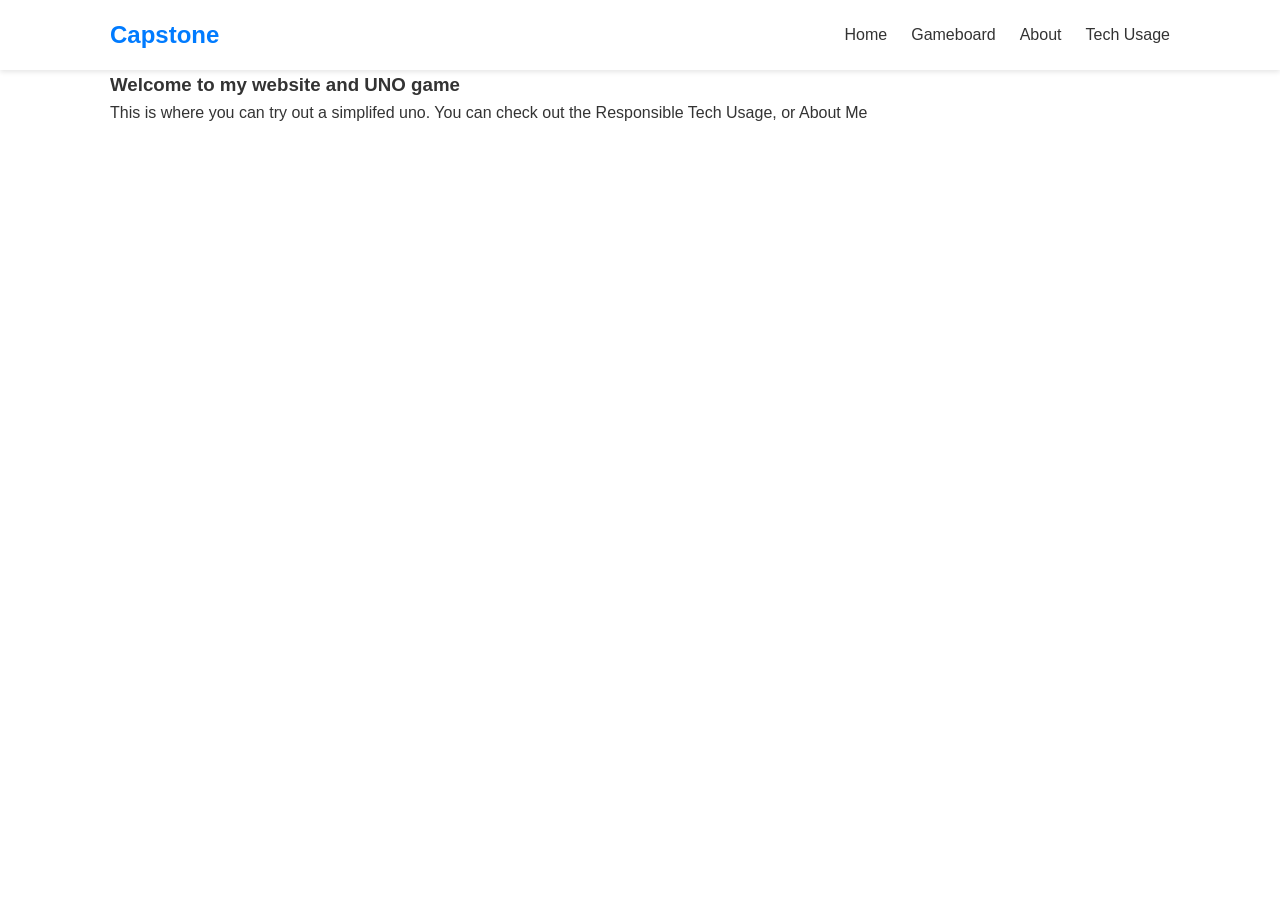
<file: index.html>
<!doctype html>
<html lang="en">
  <head>
    <meta charset="UTF-8" />
    <meta name="viewport" content="width=device-width, initial-scale=1.0" />
    <link rel="stylesheet" href="stylesheet.css" />
    <title>Capstone Project</title>
  </head>
  <body>
    <header>
      <div class="container">
        <a href="index.html" class="logo">Capstone</a>
        <nav>
          <ul class="nav-links">
            <li><a href="index.html">Home</a></li>
            <li><a href="game.html">Gameboard</a></li>
            <li><a href="about.html">About</a></li>
            <li><a href="rtu.html">Tech Usage</a></li>
          </ul>
        </nav>
      </div>
    </header>
    
    <main class="container section">
      <div>
        <h3>Welcome to my website and UNO game</h3>
        <p>
          <!-- This is where you need to type what you want to include on your home page. This is the landing page of your website,
          the first thing people will see. -->
          This is where you can try out a simplifed uno. You can check out the Responsible Tech Usage, or About Me
        </p>
      </div>
    </main>

    <script src="/script.js"></script>
  </body>
</html>
</file>
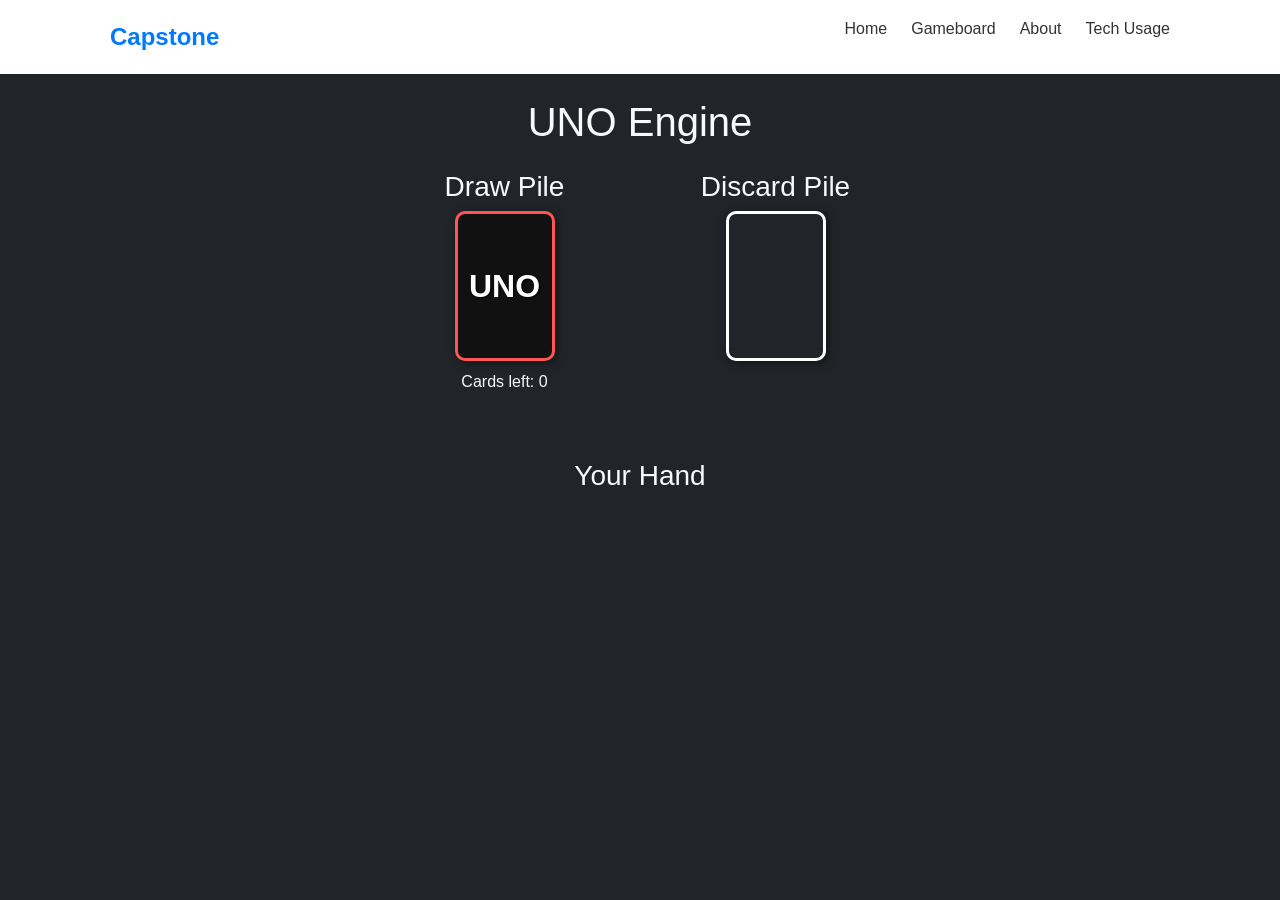
<file: game.html>
<!DOCTYPE html>
<html lang="en">
<head>
    <meta charset="UTF-8">
    <meta name="viewport" content="width=device-width, initial-scale=1.0">
    <title>JS UNO Prototype</title>
    <link href="https://cdn.jsdelivr.net/npm/bootstrap@5.3.0/dist/css/bootstrap.min.css" rel="stylesheet">
    <link rel="stylesheet" href="stylesheet.css">
</head>
<body class="bg-dark text-light">
    <header>
      <div class="container">
        <a href="index.html" class="logo">Capstone</a>
        <nav>
          <ul class="nav-links">
            <li><a href="index.html">Home</a></li>
            <li><a href="game.html">Gameboard</a></li>
            <li><a href="about.html">About</a></li>
            <li><a href="rtu.html">Tech Usage</a></li>
          </ul>
        </nav>
      </div>
    </header>

<div class="container text-center mt-4">
    <h1 class="mb-4">UNO Engine</h1>
    
    <div class="row justify-content-center mb-5">
        <div class="col-md-3">
            <h3>Draw Pile</h3>
            <div id="draw-pile" class="uno-card card-back d-flex align-items-center justify-content-center mx-auto" onclick="drawCard()">
                <h2>UNO</h2>
            </div>
            <p class="mt-2">Cards left: <span id="deck-count">0</span></p>
        </div>
        
        <div class="col-md-3">
            <h3>Discard Pile</h3>
            <div id="discard-pile" class="uno-card d-flex align-items-center justify-content-center mx-auto">
                </div>
        </div>
    </div>

    <div class="row">
        <div class="col-12">
            <h3>Your Hand</h3>
            <div id="player-hand" class="d-flex justify-content-center flex-wrap gap-2 mt-3">
                </div>
        </div>
    </div>
</div>

<div id="color-modal" class="modal" tabindex="-1" style="display: none; background: rgba(0,0,0,0.8); position: fixed; top: 0; left: 0; width: 100%; height: 100%; z-index: 1000;">
    <div class="modal-dialog modal-dialog-centered h-100 d-flex align-items-center justify-content-center">
        <div class="modal-content bg-dark text-light border-light p-4 text-center">
            <h5 class="mb-4">Choose a Color</h5>
            <div class="d-flex justify-content-around gap-3">
                <button class="btn btn-danger rounded-circle p-4" onclick="setWildColor('red')"></button>
                <button class="btn btn-primary rounded-circle p-4" onclick="setWildColor('blue')"></button>
                <button class="btn btn-success rounded-circle p-4" onclick="setWildColor('green')"></button>
                <button class="btn btn-warning rounded-circle p-4" onclick="setWildColor('yellow')"></button>
            </div>
        </div>
    </div>
</div>

<script src="script.js"></script>

</body>
</html>
</file>
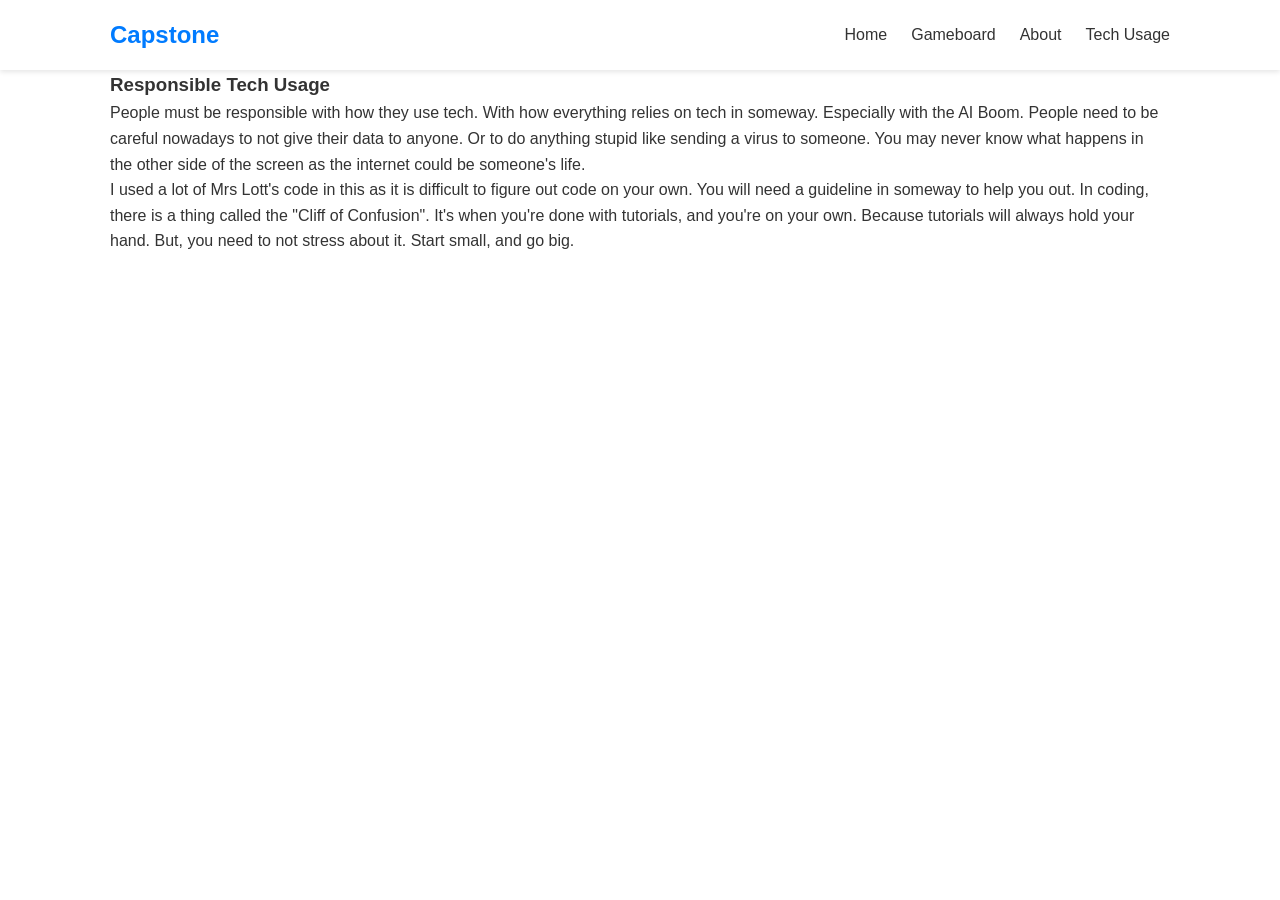
<file: rtu.html>
<!doctype html>
<html lang="en">
  <head>
    <meta charset="UTF-8" />
    <meta name="viewport" content="width=device-width, initial-scale=1.0" />
    <link rel="stylesheet" href="stylesheet.css" />
    <title>About</title>
  </head>
  <body>
    <header>
      <div class="container">
        <a href="index.html" class="logo">Capstone</a>
        <nav>
          <ul class="nav-links">
            <li><a href="index.html">Home</a></li>
            <li><a href="game.html">Gameboard</a></li>
            <li><a href="about.html">About</a></li>
            <li><a href="rtu.html">Tech Usage</a></li>
          </ul>
        </nav>
      </div>
    </header>

    <div class="container section">
      <h3>Responsible Tech Usage</h3>
      <p>
        People must be responsible with how they use tech. With how everything relies on tech in someway. Especially with the AI Boom.
        People need to be careful nowadays to not give their data to anyone. Or to do anything stupid like sending a virus to someone.
        You may never know what happens in the other side of the screen as the internet could be someone's life.
      </p>
      <p>
        I used a lot of Mrs Lott's code in this as it is difficult to figure out code on your own. You will need a guideline in someway to help you out.
        In coding, there is a thing called the "Cliff of Confusion". It's when you're done with tutorials, and you're on your own. Because tutorials will always hold your hand.
        But, you need to not stress about it. Start small, and go big. 
      </p>
    </div>

    <script src="/script.js"></script>
  </body>
</html>
</file>
<file: stylesheet.css>
/* UNO Styles */

.uno-card {
    width: 100px;
    height: 150px;
    border-radius: 10px;
    border: 3px solid white;
    box-shadow: 2px 2px 10px rgba(0,0,0,0.5);
    cursor: pointer;
    user-select: none;
    transition: transform 0.2s;
    color: white;
    text-shadow: 1px 1px 2px black;
}

.uno-card:hover {
    transform: translateY(-10px);
}

.uno-card h2, .uno-card h3 {
    margin: 0;
    font-weight: bold;
}

/* Card Colors */
.card-red { background-color: #ff5555; }
.card-blue { background-color: #5555ff; }
.card-green { background-color: #55aa55; }
.card-yellow { background-color: #ffaa00; }
.card-wild { background-color: #333333; }
.card-back { background-color: #111111; border-color: #ff5555; cursor: pointer; }


/* Pages Styles */
/* 1. Root Variables - Change colors here once! */
:root {
  --primary: #007bff;
  --dark: #333;
  --light: #f4f4f4;
  --white: #ffffff;
  --transition: all 0.3s ease;
}

/* 2. Global Resets */
* {
  margin: 0;
  padding: 0;
  box-sizing: border-box;
}

body {
  font-family: "Segoe UI", sans-serif;
  line-height: 1.6;
  color: var(--dark);
}

.container {
  max-width: 1100px;
  margin: 0 auto;
  padding: 0 20px;
}

/* 3. Header & Nav Styles */
header {
  background: var(--white);
  box-shadow: 0 2px 5px rgba(0, 0, 0, 0.1);
  padding: 1rem 1rem;
}

header .container {
  display: flex;
  justify-content: space-between;
  align-items: center;
}

.logo {
  font-size: 1.5rem;
  font-weight: bold;
  text-decoration: none;
  color: var(--primary);
}

.nav-links {
  display: flex;
  list-style: none;
}

.nav-links li {
  margin-left: 1.5rem;
}

.nav-links a {
  text-decoration: none;
  color: var(--dark);
  font-weight: 500;
  transition: var(--transition);
}

.nav-links a:hover {
  color: var(--primary);
}

.icon {
  font-size: 40px;
  margin-bottom: 20px;
  display: inline-block;
}

.service-card h3 {
  margin-bottom: 15px;
  font-size: 1.5rem;
}

.service-card p {
  font-size: 0.95rem;
  color: var(--text-light);
  margin-bottom: 20px;
}

.btn {
  display: inline-block;
  padding: 10px 20px;
  background-color: var(--primary-color);
  color: white;
  text-decoration: none;
  border-radius: 5px;
  font-weight: bold;
  transition: background 0.2s;
}

.btn:hover {
  background-color: #0056b3;
}

/* Mobile Adjustments */
@media (max-width: 600px) {
  .header h1 {
    font-size: 2rem;
  }
  .container {
    padding: 40px 20px;
  }
}
</file>
